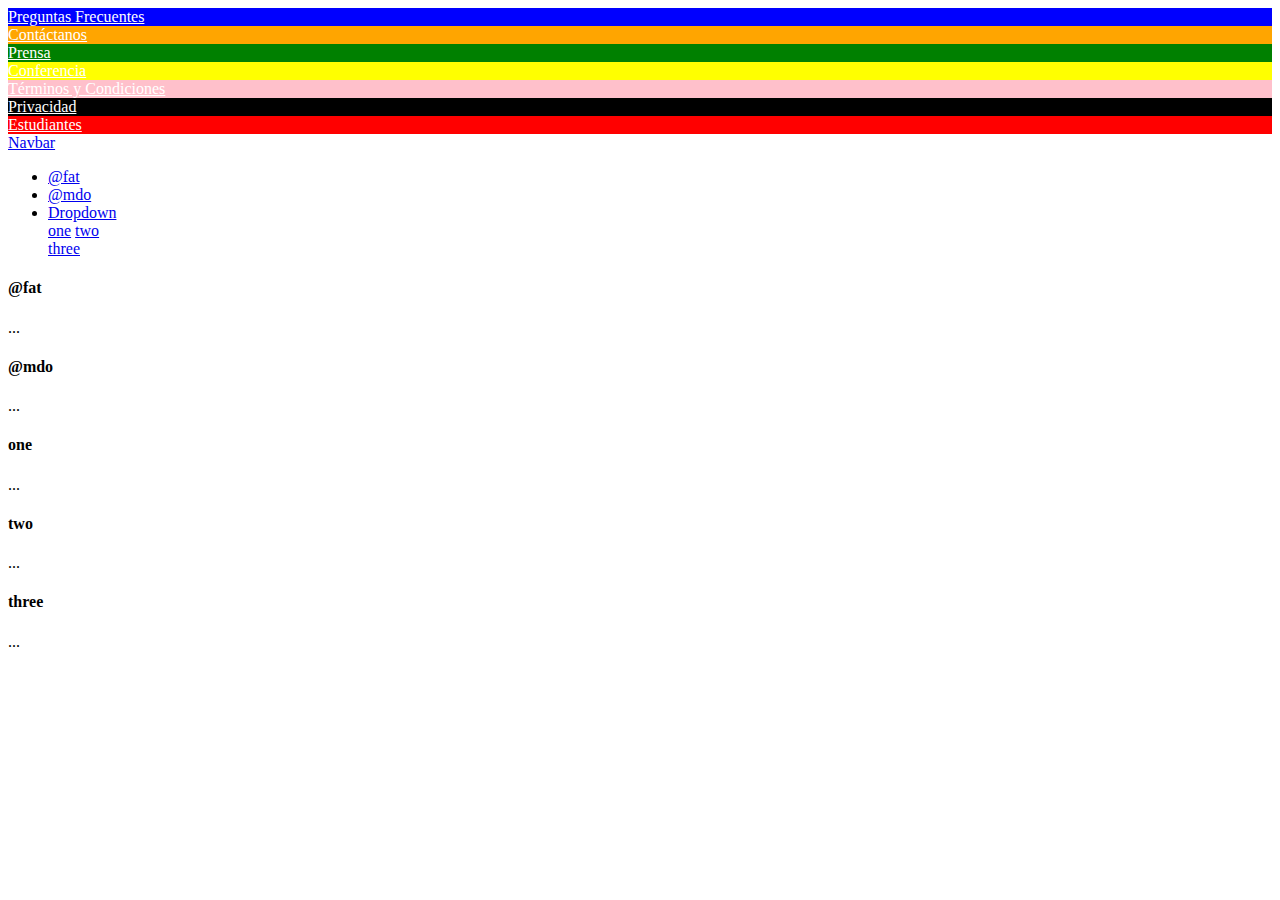
<file: Pruebas.html>
<!doctype html>
<html lang="en">
    <head>
        <!-- Required meta tags -->
        <meta charset="utf-8">
        <meta name="viewport" content="width=device-width, initial-scale=1, shrink-to-fit=no">

        <!-- Bootstrap CSS -->
        <link rel="stylesheet" href="https://cdn.jsdelivr.net/npm/bootstrap@4.5.3/dist/css/bootstrap.min.css" integrity="sha384-TX8t27EcRE3e/ihU7zmQxVncDAy5uIKz4rEkgIXeMed4M0jlfIDPvg6uqKI2xXr2" crossorigin="anonymous">
        <link rel="stylesheet" type="text/css" href="./style.css">
        <title>PlatziConf Hawaii</title>
    </head>
    <body>
        <footer id="footer" class="pb-4 pt-4 spicky-top">
            <div class="container" style="background: gray">
                <div class="row text-center" >
                    <div class="col-12 col-lg-4" style="background: blue;">
                        <a href="#">Preguntas Frecuentes</a>
                    </div>
                    <div class="col-12 col-lg-2" style="background: orange;">
                        <a href="#">Contáctanos</a>
                    </div>
                    <div class="col-6 col-lg-7" style="background: green;">
                        <a href="#">Prensa</a>
                    </div>
                    <div class="col-4 col-lg-9" style="background: yellow;">
                        <a href="#">Conferencia</a>
                    </div>
                    <div class="col-8 col-lg-20" style="background: pink;">
                        <a href="#">Términos y Condiciones</a>
                    </div>
                    <div class="col-6 col-lg" style="background: black;">
                        <a href="#">Privacidad</a>
                    </div>
                    <div id="estudiante" class="col-5 col-lg" style="background:red;">
                        <a href="#">Estudiantes</a>
                    </div>
                </div>
            </div>
        </footer>

        <nav id="navbar-example2" class="navbar navbar-light bg-light">
  <a class="navbar-brand" href="#">Navbar</a>
  <ul class="nav nav-pills">
    <li class="nav-item">
      <a class="nav-link" href="#fat">@fat</a>
    </li>
    <li class="nav-item">
      <a class="nav-link" href="#mdo">@mdo</a>
    </li>
    <li class="nav-item dropdown">
      <a class="nav-link dropdown-toggle" data-toggle="dropdown" href="#" role="button" aria-haspopup="true" aria-expanded="false">Dropdown</a>
      <div class="dropdown-menu">
        <a class="dropdown-item" href="#one">one</a>
        <a class="dropdown-item" href="#two">two</a>
        <div role="separator" class="dropdown-divider"></div>
        <a class="dropdown-item" href="#three">three</a>
      </div>
    </li>
  </ul>
</nav>
<div data-spy="scroll" data-target="#navbar-example2" data-offset="0">
  <h4 id="fat">@fat</h4>
  <p>...</p>
  <h4 id="mdo">@mdo</h4>
  <p>...</p>
  <h4 id="one">one</h4>
  <p>...</p>
  <h4 id="two">two</h4>
  <p>...</p>
  <h4 id="three">three</h4>
  <p>...</p>
</div>
        <!-- Optional JavaScript; choose one of the two! -->

        <!-- Option 1: jQuery and Bootstrap Bundle (includes Popper) -->
        <script src="https://code.jquery.com/jquery-3.5.1.slim.min.js" integrity="sha384-DfXdz2htPH0lsSSs5nCTpuj/zy4C+OGpamoFVy38MVBnE+IbbVYUew+OrCXaRkfj" crossorigin="anonymous"></script>
        <script src="https://cdn.jsdelivr.net/npm/bootstrap@4.5.3/dist/js/bootstrap.bundle.min.js" integrity="sha384-ho+j7jyWK8fNQe+A12Hb8AhRq26LrZ/JpcUGGOn+Y7RsweNrtN/tE3MoK7ZeZDyx" crossorigin="anonymous"></script>

        <!-- Option 2: jQuery, Popper.js, and Bootstrap JS
        <script src="https://code.jquery.com/jquery-3.5.1.slim.min.js" integrity="sha384-DfXdz2htPH0lsSSs5nCTpuj/zy4C+OGpamoFVy38MVBnE+IbbVYUew+OrCXaRkfj" crossorigin="anonymous"></script>
        <script src="https://cdn.jsdelivr.net/npm/popper.js@1.16.1/dist/umd/popper.min.js" integrity="sha384-9/reFTGAW83EW2RDu2S0VKaIzap3H66lZH81PoYlFhbGU+6BZp6G7niu735Sk7lN" crossorigin="anonymous"></script>
        <script src="https://cdn.jsdelivr.net/npm/bootstrap@4.5.3/dist/js/bootstrap.min.js" integrity="sha384-w1Q4orYjBQndcko6MimVbzY0tgp4pWB4lZ7lr30WKz0vr/aWKhXdBNmNb5D92v7s" crossorigin="anonymous"></script>
        -->
    </body>
</html>
</file>
<file: style.css>
body{
	position: relative;
}
.text-platzi{
	color: #97c93e !important;
}
.btn-platzi{
	background-color: #97c93e;
	color: white;
}
.btn-platzi:hover{
	background-color: #82ad36;
	color: white;

}
#header img{
	width: 80px;
}
#main .carousel-inner img{
	max-height: 70vh;
	object-fit: cover;
	filter: grayscale(70%);
}
#carousel{
	position: relative;
}
#carousel .overlay{
	position: absolute;
	top: 0;
	bottom: 0;
	left: 0;
	right: 0;
	background: rgba(0,0,0,0.5);
	color: white;
}
#carousel .overlay .container,#carousel .row{
	height: 100%
}
#place-time{
	background-color: #343a40;
	color: white;
}
#place-time img{
	max-width: 100%;
}
#footer{
	background: linear-gradient(90deg,#1c3643,#273b47 25%,#1e5372);
}
#footer a{
	color: white;
}
</file>
